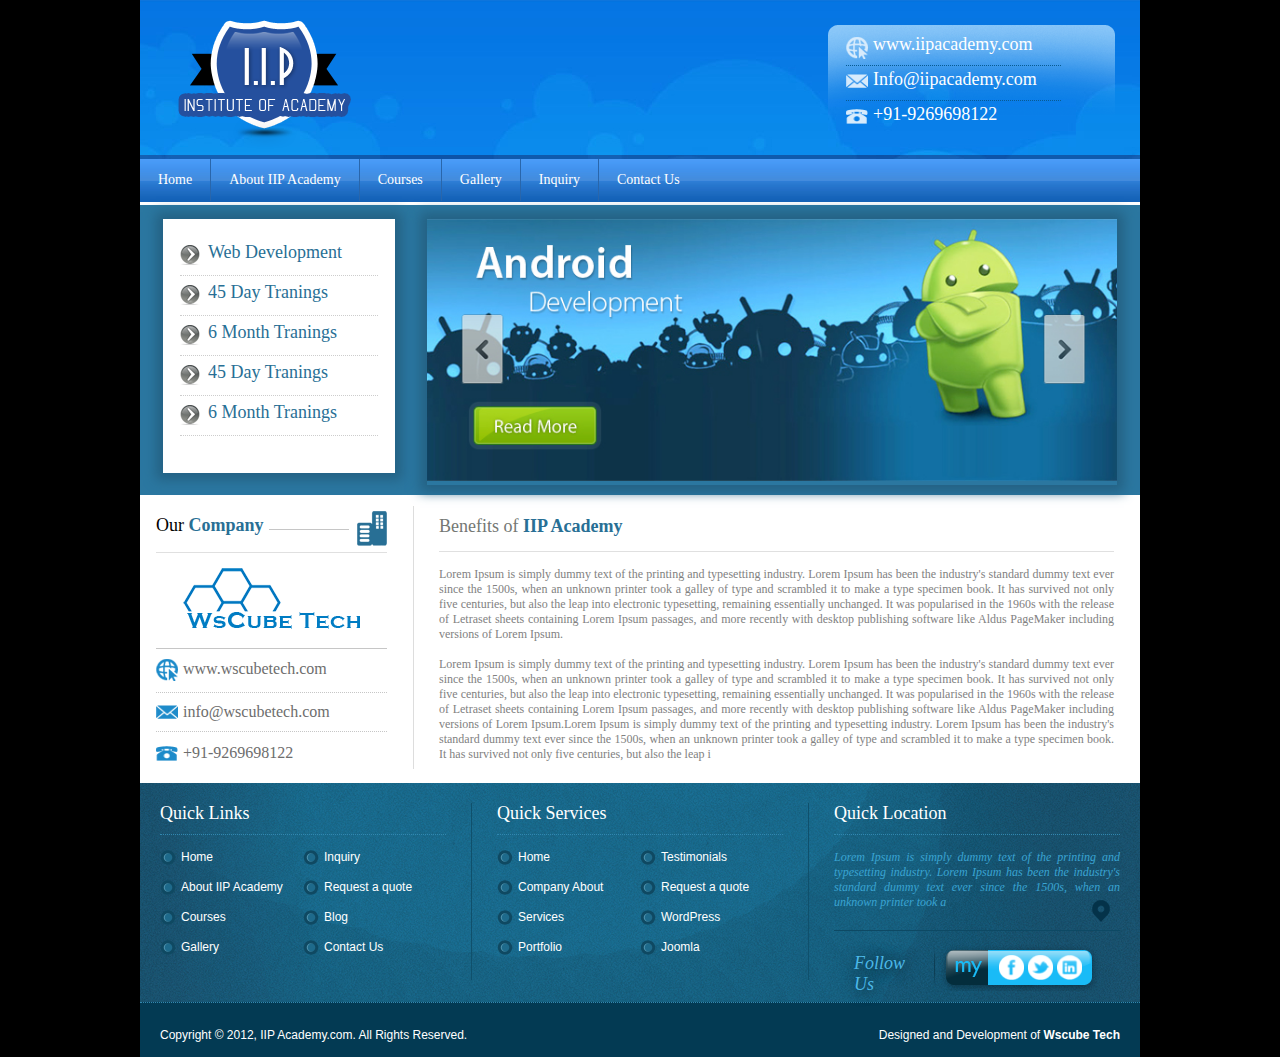
<file: index.html>
<!DOCTYPE html>
<html lang="en">
<head>
    <meta charset="UTF-8">
    <meta name="viewport" content="width=device-width, initial-scale=1.0">
    <title>Document</title>
    <link rel="stylesheet" href="css/style.css">
</head>
<body>
    <main>
        <header>
            <div class="logo">
                <img src="images/logo.png" alt="" width="173" height="129">
            </div>
            <div class="headercontact">
                <ul>
                    <li>
                    <img src="images/website.png" width="22" height="22" alt="Website" style="margin: 0px;" />
                    <a href="http://www.iipacademy.com" target="_blank">www.iipacademy.com</a>
                    </li>
                    <li>
                        <img src="images/mail.png" width="22" height="14" alt="Mail" />
                        <a href="http://www.iipacademy.com" target="_blank">Info@iipacademy.com</a>
                    </li>
                    <li style="border: none;">
                        <img src="images/tel.png" width="22" height="15" alt="Call" />
                        <a>+91-9269698122</a>
                    </li>
                </ul>
            </div>
        </header>
        <nav>
            <ul>
                <li><a href="index.html">Home</a></li>
                <li><a href="about.html">About IIP Academy</a></li>
                <li><a href="courses.html">Courses</a></li>
                <li><a href="gallery.html">Gallery </a></li>
                <li><a href="enquiry.html">Inquiry </a></li>
                <li><a href="contact.html" style="border-right: none;">Contact Us </a></li>
            </ul>
        </nav>
        <div class="maincontent">
            <div class="leftdiv">
                <div class="courses_time">
                    <img src="images/arrow.png" width="20" height="20" />
                    <a>Web Development</a>
                </div>
                <div class="courses_time">
                    <img src="images/arrow.png" width="20" height="20" />
                    <a>45 Day Tranings</a>
                </div>
                <div class="courses_time">
                    <img src="images/arrow.png" width="20" height="20" />
                    <a>6 Month Tranings</a>
                </div>
                <div class="courses_time">
                    <img src="images/arrow.png" width="20" height="20" />
                    <a>45 Day Tranings</a>
                </div>
                <div class="courses_time">
                    <img src="images/arrow.png" width="20" height="20" />
                    <a>6 Month Tranings</a>
                </div>
            </div>
            <div class="rightdiv">
                <img src="images/sliderimg.jpg" width="690" height="262" />
            </div>
        </div>
        <div class="content">
            <div class="left_content">
                <div class="company">
                    <a>Our <span>Company</span></a>
                    <span class="border1"></span>
                    <img src="images/company.png" width="30" height="35" />
                    <div style="clear:both;"></div>
                </div>
                <div class="company_logo">
                    <img src="images/company_logo.png" width="177" height="61"  />
                </div>
                 <ul>
                    <li>
                        <img src="images/web.png" width="22" height="22" alt="Website" />
                        <a href="http://www.wscubetech.com" target="_blank">www.wscubetech.com</a>
                    </li>
                    <li>
                        <img src="images/mail-blue.png" width="22" height="14" alt="Mail" style="margin-top: 12px;"/>
                        <a href="http://www.wscubetech.com" target="_blank" style="margin-top: 10px;">info@wscubetech.com</a>
                    </li>
                    <li style="border-bottom: none;">
                        <img src="images/tele.png" width="22" height="15" alt="Call" style="margin-top: 14px;"/>
                        <a style="margin-top: 12px;">+91-9269698122</a>
                    </li>
                 </ul>
            </div>
            <div class="right_content">
                <div class="desc">
                    <a>Benefits of <span>IIP Academy</span></a>
                    <div style="clear:both;"></div>
                </div>
                <div class="loren">
                    Lorem Ipsum is simply dummy text of the printing and typesetting industry. Lorem Ipsum has been the industry's standard dummy text ever since the 1500s, when an unknown printer took a galley of type and scrambled it to make a type specimen book. It has survived not only five centuries, but also the leap into electronic typesetting, remaining essentially unchanged. It was popularised in the 1960s with the release of Letraset sheets containing Lorem Ipsum passages, and more recently with desktop publishing software like Aldus PageMaker including versions of Lorem Ipsum.
                </div>
                <div class="loren">
                Lorem Ipsum is simply dummy text of the printing and typesetting industry. Lorem Ipsum has been the industry's standard dummy text ever since the 1500s, when an unknown printer took a galley of type and scrambled it to make a type specimen book. It has survived not only five centuries, but also the leap into electronic typesetting, remaining essentially unchanged. It was popularised in the 1960s with the release of Letraset sheets containing Lorem Ipsum passages, and more recently with desktop publishing software like Aldus PageMaker including versions of Lorem Ipsum.Lorem Ipsum is simply dummy text of the printing and typesetting industry. Lorem Ipsum has been the industry's standard dummy text ever since the 1500s, when an unknown printer took a galley of type and scrambled it to make a type specimen book. It has survived not only five centuries, but also the leap i
                </div>
            </div>
            <div style="clear:both;"></div>
        </div>
        <footer>
            <div class="ftr_bg">
                <div class="quick">
                    <div class="links">
                        Quick <span>Links</span>
                    </div>
                    <div  class="ftr_nav">
                        <ul>
                            <li>
                                <img src="images/dotted.png" width="16" height="15" /><a href="index.html">Home</a>
                            </li>
                            <li>
                                <img src="images/dotted.png" width="16" height="15" /><a href="enquiry.html">Inquiry </a>
                            </li>
                            <li>
                                <img src="images/dotted.png" width="16" height="15" /><a href="aboutus.html">About IIP Academy</a>
                            </li>
                            <li>
                                <img src="images/dotted.png" width="16" height="15" /><a href="#">Request a quote</a>
                            </li>
                            <li>
                                <img src="images/dotted.png" width="16" height="15" /><a href="courses.html">Courses</a>
                            </li>
                            <li>
                                <img src="images/dotted.png" width="16" height="15" /><a href="#">Blog</a>
                            </li>
                            <li>
                                <img src="images/dotted.png" width="16" height="15" /><a href="gallery.html">Gallery </a>
                            </li>
                            <li>
                                <img src="images/dotted.png" width="16" height="15" /><a href="contactus.html">Contact Us</a>
                            </li>
                        </ul>
                    </div>
                </div>
                <div class="services">
                    <div class="links">
                        Quick <span>Services</span>
                    </div>
                    <div  class="ftr_nav">
                        <ul>
                            <li>
                                <img src="images/dotted.png" width="16" height="15" /><a href="index.html">Home</a>
                            </li>
                            <li>
                                <img src="images/dotted.png" width="16" height="15" /><a href="#">Testimonials</a>
                            </li>
                            <li>
                                <img src="images/dotted.png" width="16" height="15" /><a href="#">Company About</a>
                            </li>
                            <li>
                                <img src="images/dotted.png" width="16" height="15" /><a href="#">Request a quote</a>
                            </li>
                            <li>
                                <img src="images/dotted.png" width="16" height="15" /><a href="#">Services</a>
                            </li>
                            <li>
                                <img src="images/dotted.png" width="16" height="15" /><a href="#">WordPress</a>
                            </li>
                            <li>
                                <img src="images/dotted.png" width="16" height="15" /><a href="#">Portfolio</a>
                            </li>
                            <li>
                                <img src="images/dotted.png" width="16" height="15" /><a href="#">Joomla</a>
                            </li>
                        </ul>
                    </div>
                </div>
                <div class="location">
                    <div class="links">
                        Quick <span>Location</span>
                    </div>
                    <div class="ftr_loren">
                        Lorem Ipsum is simply dummy text of the printing and typesetting industry. Lorem Ipsum has been the industry's standard dummy text ever since the 1500s, when an unknown printer took a <span><img src="images/location-nav.png" width="18" height="22" /></span> 
                    </div>
                    <div class="social_links">
                        <div class="follow">
                            Follow Us
                        </div>
                            <span><img src="images/shape.png" width="1" height="46" /></span>
                        <div class="social">
                            <a href="https://www.facebook.com/" target="_blank" title="Facebook"><img src="images/fb.png" width="25" height="25" /></a>
                            <a href="https://twitter.com/" target="_blank" title="Twitter"><img src="images/twit.png" width="25" height="25"/></a>
                            <a href="http://in.linkedin.com/" target="_blank" title="LinkedIn"><img src="images/in.png" width="25" height="25" /></a>
                        </div>    
                    </div>
                </div>
            </div>
            <div class="ftr_lst">
                Copyright &copy; 2012, IIP Academy.com. All Rights Reserved.

                <span>Designed and Development of 
                <a href="http://wscubetech.com/" target="_blank" title="WsCube Tech">Wscube Tech</a>
                </span>

            </div>
        </footer>
    </main>
</body>
</html>
</file>
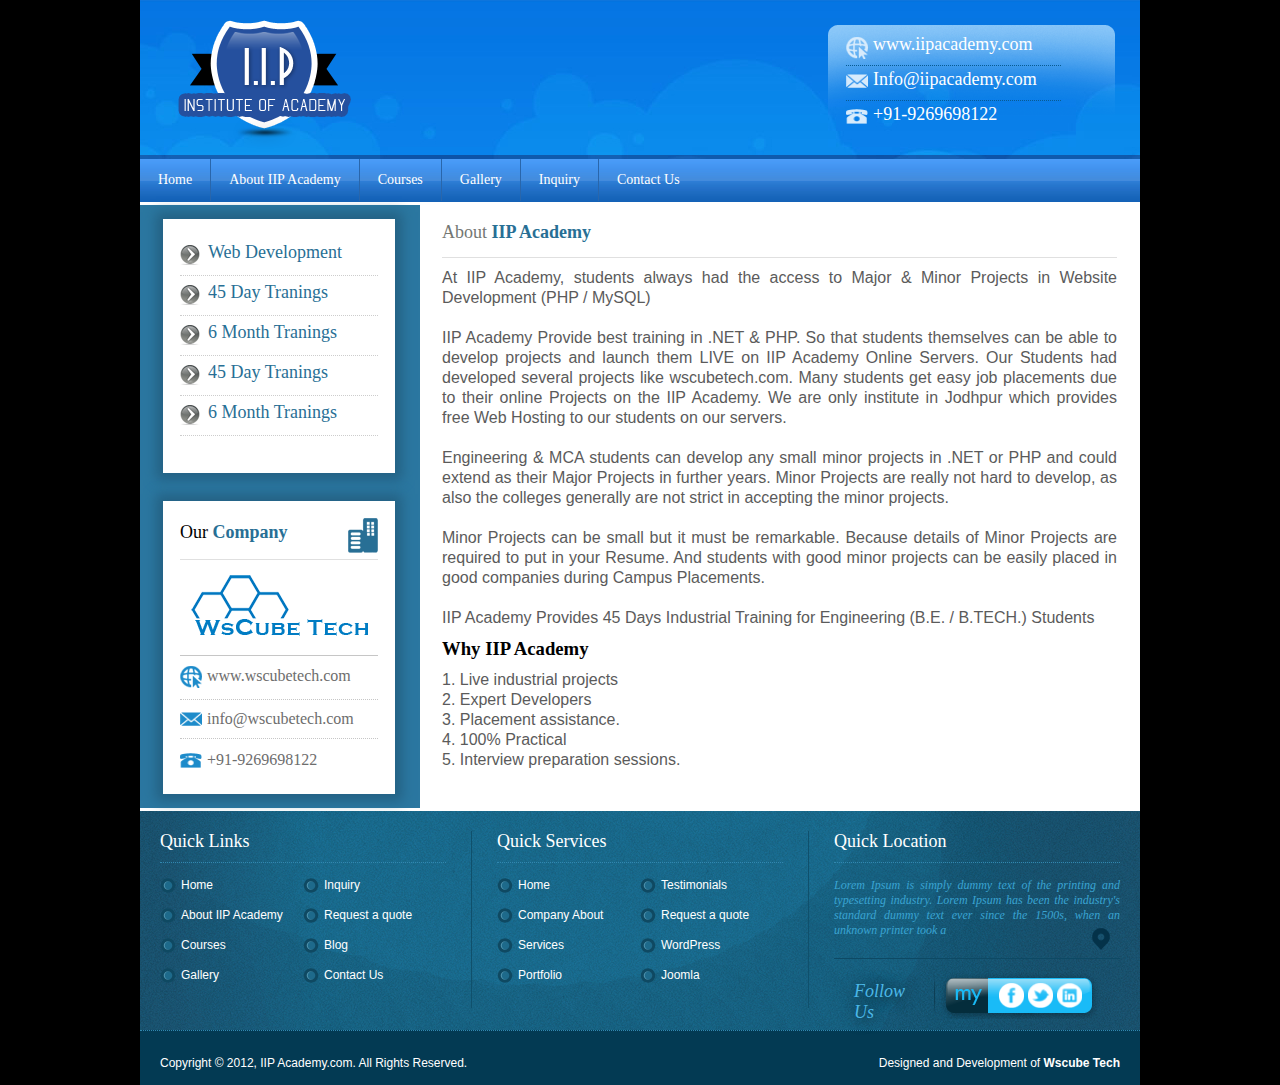
<file: about.html>
<!DOCTYPE html>
<html lang="en">
<head>
    <meta charset="UTF-8">
    <meta name="viewport" content="width=device-width, initial-scale=1.0">
    <title>Document</title>
    <link rel="stylesheet" href="css/style.css">
</head>
<body>
    <main>
        <header>
            <div class="logo">
                <img src="images/logo.png" alt="" width="173" height="129">
            </div>
            <div class="headercontact">
                <ul>
                    <li>
                    <img src="images/website.png" width="22" height="22" alt="Website" style="margin: 0px;" />
                    <a href="http://www.iipacademy.com" target="_blank">www.iipacademy.com</a>
                    </li>
                    <li>
                        <img src="images/mail.png" width="22" height="14" alt="Mail" />
                        <a href="http://www.iipacademy.com" target="_blank">Info@iipacademy.com</a>
                    </li>
                    <li style="border: none;">
                        <img src="images/tel.png" width="22" height="15" alt="Call" />
                        <a>+91-9269698122</a>
                    </li>
                </ul>
            </div>
        </header>
        <nav>
            <ul>
                <li><a href="index.html">Home</a></li>
                <li><a href="about.html">About IIP Academy</a></li>
                <li><a href="courses.html">Courses</a></li>
                <li><a href="gallery.html">Gallery </a></li>
                <li><a href="enquiry.html">Inquiry </a></li>
                <li><a href="contact.html" style="border-right: none;">Contact Us </a></li>
            </ul>
        </nav>
        <div class="maincontent1">
            <div class="leftdiv">
                <div class="courses_time">
                    <img src="images/arrow.png" width="20" height="20" />
                    <a>Web Development</a>
                </div>
                <div class="courses_time">
                    <img src="images/arrow.png" width="20" height="20" />
                    <a>45 Day Tranings</a>
                </div>
                <div class="courses_time">
                    <img src="images/arrow.png" width="20" height="20" />
                    <a>6 Month Tranings</a>
                </div>
                <div class="courses_time">
                    <img src="images/arrow.png" width="20" height="20" />
                    <a>45 Day Tranings</a>
                </div>
                <div class="courses_time">
                    <img src="images/arrow.png" width="20" height="20" />
                    <a>6 Month Tranings</a>
                </div>
            </div>
            <div class="left_content1">
                <div class="company">
                    <a>Our <span>Company</span></a>
                    <img src="images/company.png" width="30" height="35" />
                    <div style="clear:both;"></div>
                </div>
                <div class="company_logo">
                    <img src="images/company_logo.png" width="177" height="61"  />
                </div>
                 <ul>
                    <li>
                        <img src="images/web.png" width="22" height="22" alt="Website" />
                        <a href="http://www.wscubetech.com" target="_blank">www.wscubetech.com</a>
                    </li>
                    <li>
                        <img src="images/mail-blue.png" width="22" height="14" alt="Mail" style="margin-top: 12px;"/>
                        <a href="http://www.wscubetech.com" target="_blank" style="margin-top: 10px;">info@wscubetech.com</a>
                    </li>
                    <li style="border-bottom: none;">
                        <img src="images/tele.png" width="22" height="15" alt="Call" style="margin-top: 14px;"/>
                        <a style="margin-top: 12px;">+91-9269698122</a>
                    </li>
                 </ul>
            </div>
        </div>
        <div class="right_content1">
            <div class="desc">
                <a>About <span>IIP Academy</span></a>
                <div style="clear:both;"></div>
            </div>
            <div class="mainwebsitecontent">
                At IIP Academy, students always had the access to Major & Minor Projects in Website Development (PHP / MySQL)
            </div>
            <div class="mainwebsitecontent">
                IIP Academy Provide best training in .NET & PHP. So that students themselves can be able to develop projects and launch them LIVE on IIP Academy Online Servers. Our Students had developed several projects like wscubetech.com. Many students get easy job placements due to their online Projects on the IIP Academy. We are only institute in Jodhpur which provides free Web Hosting to our students on our servers.
            </div>
            <div class="mainwebsitecontent">
                Engineering & MCA students can develop any small minor projects in .NET or PHP and could extend as their Major Projects in further years. Minor Projects are really not hard to develop, as also the colleges generally are not strict in accepting the minor projects.
            </div>
            <div class="mainwebsitecontent">
                Minor Projects can be small but it must be remarkable. Because details of Minor Projects are required to put in your Resume. And students with good minor projects can be easily placed in good companies during Campus Placements.
            </div>
            <div class="mainwebsitecontent">
                IIP Academy Provides 45 Days Industrial Training for Engineering (B.E. / B.TECH.) Students
            </div>
            <h3 style="color: black;">Why IIP Academy</h3>
            <div class="mainwebsitecontent">
                1. Live industrial projects<br />
                2. Expert Developers<br />
                3. Placement assistance.<br />
                4. 100% Practical<br />
                5. Interview preparation sessions. 
            </div>
        </div>
        <div style="clear: both;"></div>
        <footer>
            <div class="ftr_bg">
                <div class="quick">
                    <div class="links">
                        Quick <span>Links</span>
                    </div>
                    <div  class="ftr_nav">
                        <ul>
                            <li>
                                <img src="images/dotted.png" width="16" height="15" /><a href="index.html">Home</a>
                            </li>
                            <li>
                                <img src="images/dotted.png" width="16" height="15" /><a href="enquiry.html">Inquiry </a>
                            </li>
                            <li>
                                <img src="images/dotted.png" width="16" height="15" /><a href="aboutus.html">About IIP Academy</a>
                            </li>
                            <li>
                                <img src="images/dotted.png" width="16" height="15" /><a href="#">Request a quote</a>
                            </li>
                            <li>
                                <img src="images/dotted.png" width="16" height="15" /><a href="courses.html">Courses</a>
                            </li>
                            <li>
                                <img src="images/dotted.png" width="16" height="15" /><a href="#">Blog</a>
                            </li>
                            <li>
                                <img src="images/dotted.png" width="16" height="15" /><a href="gallery.html">Gallery </a>
                            </li>
                            <li>
                                <img src="images/dotted.png" width="16" height="15" /><a href="contactus.html">Contact Us</a>
                            </li>
                        </ul>
                    </div>
                </div>
                <div class="services">
                    <div class="links">
                        Quick <span>Services</span>
                    </div>
                    <div  class="ftr_nav">
                        <ul>
                            <li>
                                <img src="images/dotted.png" width="16" height="15" /><a href="index.html">Home</a>
                            </li>
                            <li>
                                <img src="images/dotted.png" width="16" height="15" /><a href="#">Testimonials</a>
                            </li>
                            <li>
                                <img src="images/dotted.png" width="16" height="15" /><a href="#">Company About</a>
                            </li>
                            <li>
                                <img src="images/dotted.png" width="16" height="15" /><a href="#">Request a quote</a>
                            </li>
                            <li>
                                <img src="images/dotted.png" width="16" height="15" /><a href="#">Services</a>
                            </li>
                            <li>
                                <img src="images/dotted.png" width="16" height="15" /><a href="#">WordPress</a>
                            </li>
                            <li>
                                <img src="images/dotted.png" width="16" height="15" /><a href="#">Portfolio</a>
                            </li>
                            <li>
                                <img src="images/dotted.png" width="16" height="15" /><a href="#">Joomla</a>
                            </li>
                        </ul>
                    </div>
                </div>
                <div class="location">
                    <div class="links">
                        Quick <span>Location</span>
                    </div>
                    <div class="ftr_loren">
                        Lorem Ipsum is simply dummy text of the printing and typesetting industry. Lorem Ipsum has been the industry's standard dummy text ever since the 1500s, when an unknown printer took a <span><img src="images/location-nav.png" width="18" height="22" /></span> 
                    </div>
                    <div class="social_links">
                        <div class="follow">
                            Follow Us
                        </div>
                            <span><img src="images/shape.png" width="1" height="46" /></span>
                        <div class="social">
                            <a href="https://www.facebook.com/" target="_blank" title="Facebook"><img src="images/fb.png" width="25" height="25" /></a>
                            <a href="https://twitter.com/" target="_blank" title="Twitter"><img src="images/twit.png" width="25" height="25"/></a>
                            <a href="http://in.linkedin.com/" target="_blank" title="LinkedIn"><img src="images/in.png" width="25" height="25" /></a>
                        </div>    
                    </div>
                </div>
            </div>
            <div class="ftr_lst">
                Copyright &copy; 2012, IIP Academy.com. All Rights Reserved.

                <span>Designed and Development of 
                <a href="http://wscubetech.com/" target="_blank" title="WsCube Tech">Wscube Tech</a>
                </span>

            </div>
        </footer>
    </main>
</body>
</html>
</file>
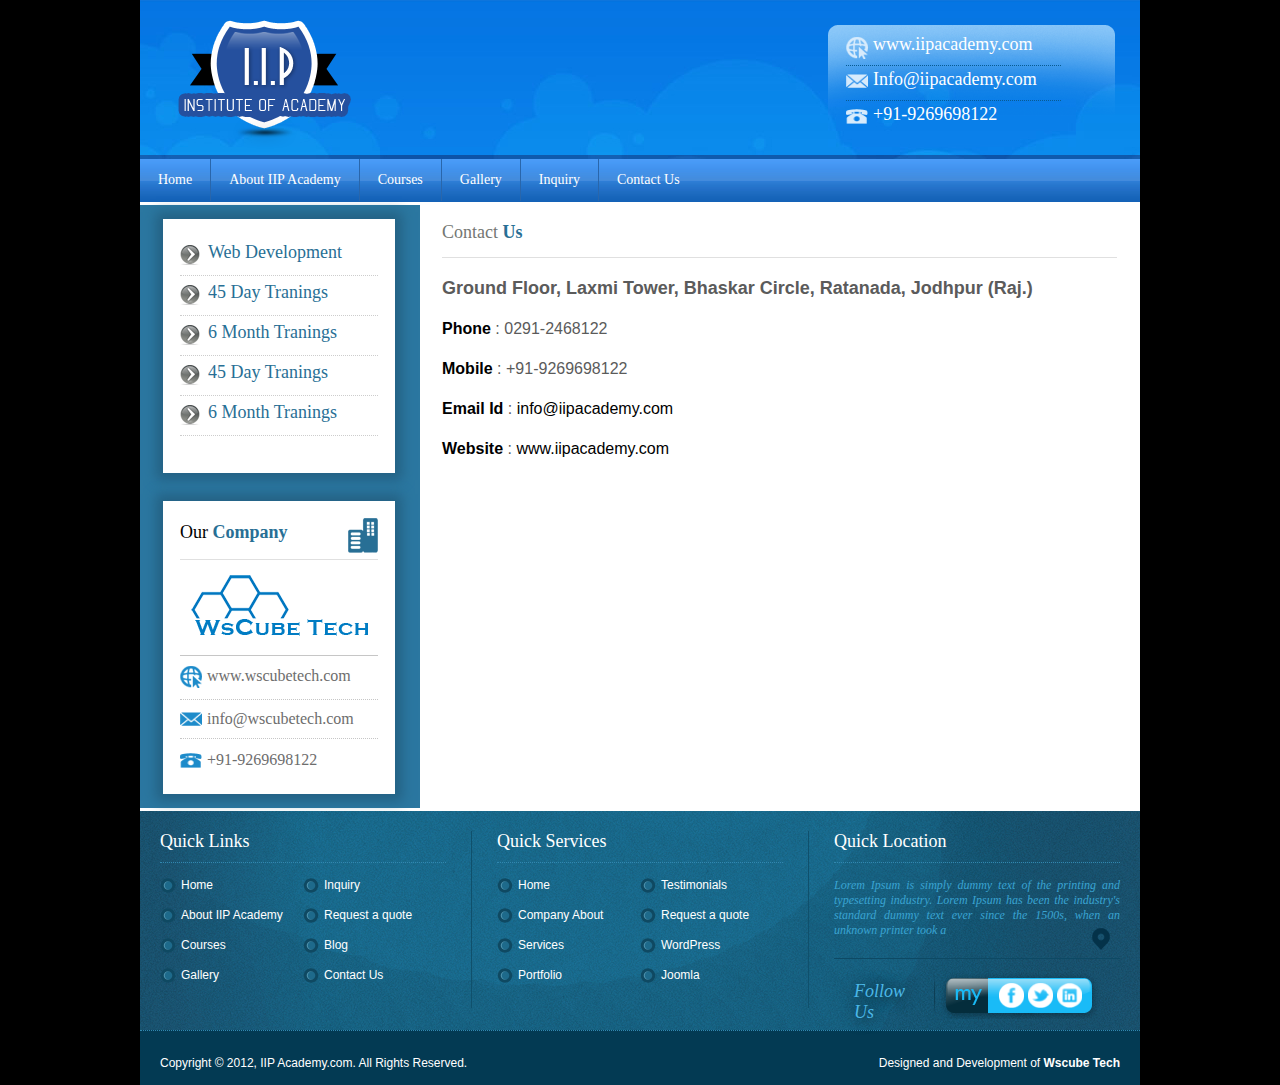
<file: contact.html>
<!DOCTYPE html>
<html lang="en">
<head>
    <meta charset="UTF-8">
    <meta name="viewport" content="width=device-width, initial-scale=1.0">
    <title>Document</title>
    <link rel="stylesheet" href="css/style.css">
</head>
<body>
    <main>
        <header>
            <div class="logo">
                <img src="images/logo.png" alt="" width="173" height="129">
            </div>
            <div class="headercontact">
                <ul>
                    <li>
                    <img src="images/website.png" width="22" height="22" alt="Website" style="margin: 0px;" />
                    <a href="http://www.iipacademy.com" target="_blank">www.iipacademy.com</a>
                    </li>
                    <li>
                        <img src="images/mail.png" width="22" height="14" alt="Mail" />
                        <a href="http://www.iipacademy.com" target="_blank">Info@iipacademy.com</a>
                    </li>
                    <li style="border: none;">
                        <img src="images/tel.png" width="22" height="15" alt="Call" />
                        <a>+91-9269698122</a>
                    </li>
                </ul>
            </div>
        </header>
        <nav>
            <ul>
                <li><a href="index.html">Home</a></li>
                <li><a href="about.html">About IIP Academy</a></li>
                <li><a href="courses.html">Courses</a></li>
                <li><a href="gallery.html">Gallery </a></li>
                <li><a href="enquiry.html">Inquiry </a></li>
                <li><a href="contact.html" style="border-right: none;">Contact Us </a></li>
            </ul>
        </nav>
        <div class="maincontent1">
            <div class="leftdiv">
                <div class="courses_time">
                    <img src="images/arrow.png" width="20" height="20" />
                    <a>Web Development</a>
                </div>
                <div class="courses_time">
                    <img src="images/arrow.png" width="20" height="20" />
                    <a>45 Day Tranings</a>
                </div>
                <div class="courses_time">
                    <img src="images/arrow.png" width="20" height="20" />
                    <a>6 Month Tranings</a>
                </div>
                <div class="courses_time">
                    <img src="images/arrow.png" width="20" height="20" />
                    <a>45 Day Tranings</a>
                </div>
                <div class="courses_time">
                    <img src="images/arrow.png" width="20" height="20" />
                    <a>6 Month Tranings</a>
                </div>
            </div>
            <div class="left_content1">
                <div class="company">
                    <a>Our <span>Company</span></a>
                    <img src="images/company.png" width="30" height="35" />
                    <div style="clear:both;"></div>
                </div>
                <div class="company_logo">
                    <img src="images/company_logo.png" width="177" height="61"  />
                </div>
                 <ul>
                    <li>
                        <img src="images/web.png" width="22" height="22" alt="Website" />
                        <a href="http://www.wscubetech.com" target="_blank">www.wscubetech.com</a>
                    </li>
                    <li>
                        <img src="images/mail-blue.png" width="22" height="14" alt="Mail" style="margin-top: 12px;"/>
                        <a href="http://www.wscubetech.com" target="_blank" style="margin-top: 10px;">info@wscubetech.com</a>
                    </li>
                    <li style="border-bottom: none;">
                        <img src="images/tele.png" width="22" height="15" alt="Call" style="margin-top: 14px;"/>
                        <a style="margin-top: 12px;">+91-9269698122</a>
                    </li>
                 </ul>
            </div>
        </div>
        <div class="right_content1">
            <div class="desc">
                <a>Contact <span>Us</span></a>
                <div style="clear:both;"></div>
            </div>
            <div class="mainwebsitecontent">
                <div class="mainwebsitecontent">
                    <strong style="font-size:18px">Ground Floor, Laxmi Tower, Bhaskar Circle, Ratanada, Jodhpur (Raj.)</strong><br /><br />
                    <b style="color:#000">Phone</b> : 0291-2468122<br /><br />
                    <b style="color:#000">Mobile</b> : +91-9269698122<br /><br />
                    <b style="color:#000">Email Id</b> : <a href="http://www.iipacademy.com" target="_blank">info@iipacademy.com</a><br /><br />
                    <b style="color:#000">Website</b> : <a href="http://www.iipacademy.com" target="_blank">www.iipacademy.com</a><br /><br />
                </div>
            </div>
        </div>
        <div style="clear: both;"></div>
        <footer>
            <div class="ftr_bg">
                <div class="quick">
                    <div class="links">
                        Quick <span>Links</span>
                    </div>
                    <div  class="ftr_nav">
                        <ul>
                            <li>
                                <img src="images/dotted.png" width="16" height="15" /><a href="index.html">Home</a>
                            </li>
                            <li>
                                <img src="images/dotted.png" width="16" height="15" /><a href="enquiry.html">Inquiry </a>
                            </li>
                            <li>
                                <img src="images/dotted.png" width="16" height="15" /><a href="aboutus.html">About IIP Academy</a>
                            </li>
                            <li>
                                <img src="images/dotted.png" width="16" height="15" /><a href="#">Request a quote</a>
                            </li>
                            <li>
                                <img src="images/dotted.png" width="16" height="15" /><a href="courses.html">Courses</a>
                            </li>
                            <li>
                                <img src="images/dotted.png" width="16" height="15" /><a href="#">Blog</a>
                            </li>
                            <li>
                                <img src="images/dotted.png" width="16" height="15" /><a href="gallery.html">Gallery </a>
                            </li>
                            <li>
                                <img src="images/dotted.png" width="16" height="15" /><a href="contactus.html">Contact Us</a>
                            </li>
                        </ul>
                    </div>
                </div>
                <div class="services">
                    <div class="links">
                        Quick <span>Services</span>
                    </div>
                    <div  class="ftr_nav">
                        <ul>
                            <li>
                                <img src="images/dotted.png" width="16" height="15" /><a href="index.html">Home</a>
                            </li>
                            <li>
                                <img src="images/dotted.png" width="16" height="15" /><a href="#">Testimonials</a>
                            </li>
                            <li>
                                <img src="images/dotted.png" width="16" height="15" /><a href="#">Company About</a>
                            </li>
                            <li>
                                <img src="images/dotted.png" width="16" height="15" /><a href="#">Request a quote</a>
                            </li>
                            <li>
                                <img src="images/dotted.png" width="16" height="15" /><a href="#">Services</a>
                            </li>
                            <li>
                                <img src="images/dotted.png" width="16" height="15" /><a href="#">WordPress</a>
                            </li>
                            <li>
                                <img src="images/dotted.png" width="16" height="15" /><a href="#">Portfolio</a>
                            </li>
                            <li>
                                <img src="images/dotted.png" width="16" height="15" /><a href="#">Joomla</a>
                            </li>
                        </ul>
                    </div>
                </div>
                <div class="location">
                    <div class="links">
                        Quick <span>Location</span>
                    </div>
                    <div class="ftr_loren">
                        Lorem Ipsum is simply dummy text of the printing and typesetting industry. Lorem Ipsum has been the industry's standard dummy text ever since the 1500s, when an unknown printer took a <span><img src="images/location-nav.png" width="18" height="22" /></span> 
                    </div>
                    <div class="social_links">
                        <div class="follow">
                            Follow Us
                        </div>
                            <span><img src="images/shape.png" width="1" height="46" /></span>
                        <div class="social">
                            <a href="https://www.facebook.com/" target="_blank" title="Facebook"><img src="images/fb.png" width="25" height="25" /></a>
                            <a href="https://twitter.com/" target="_blank" title="Twitter"><img src="images/twit.png" width="25" height="25"/></a>
                            <a href="http://in.linkedin.com/" target="_blank" title="LinkedIn"><img src="images/in.png" width="25" height="25" /></a>
                        </div>    
                    </div>
                </div>
            </div>
            <div class="ftr_lst">
                Copyright &copy; 2012, IIP Academy.com. All Rights Reserved.

                <span>Designed and Development of 
                <a href="http://wscubetech.com/" target="_blank" title="WsCube Tech">Wscube Tech</a>
                </span>

            </div>
        </footer>
    </main>
</body>
</html>
</file>
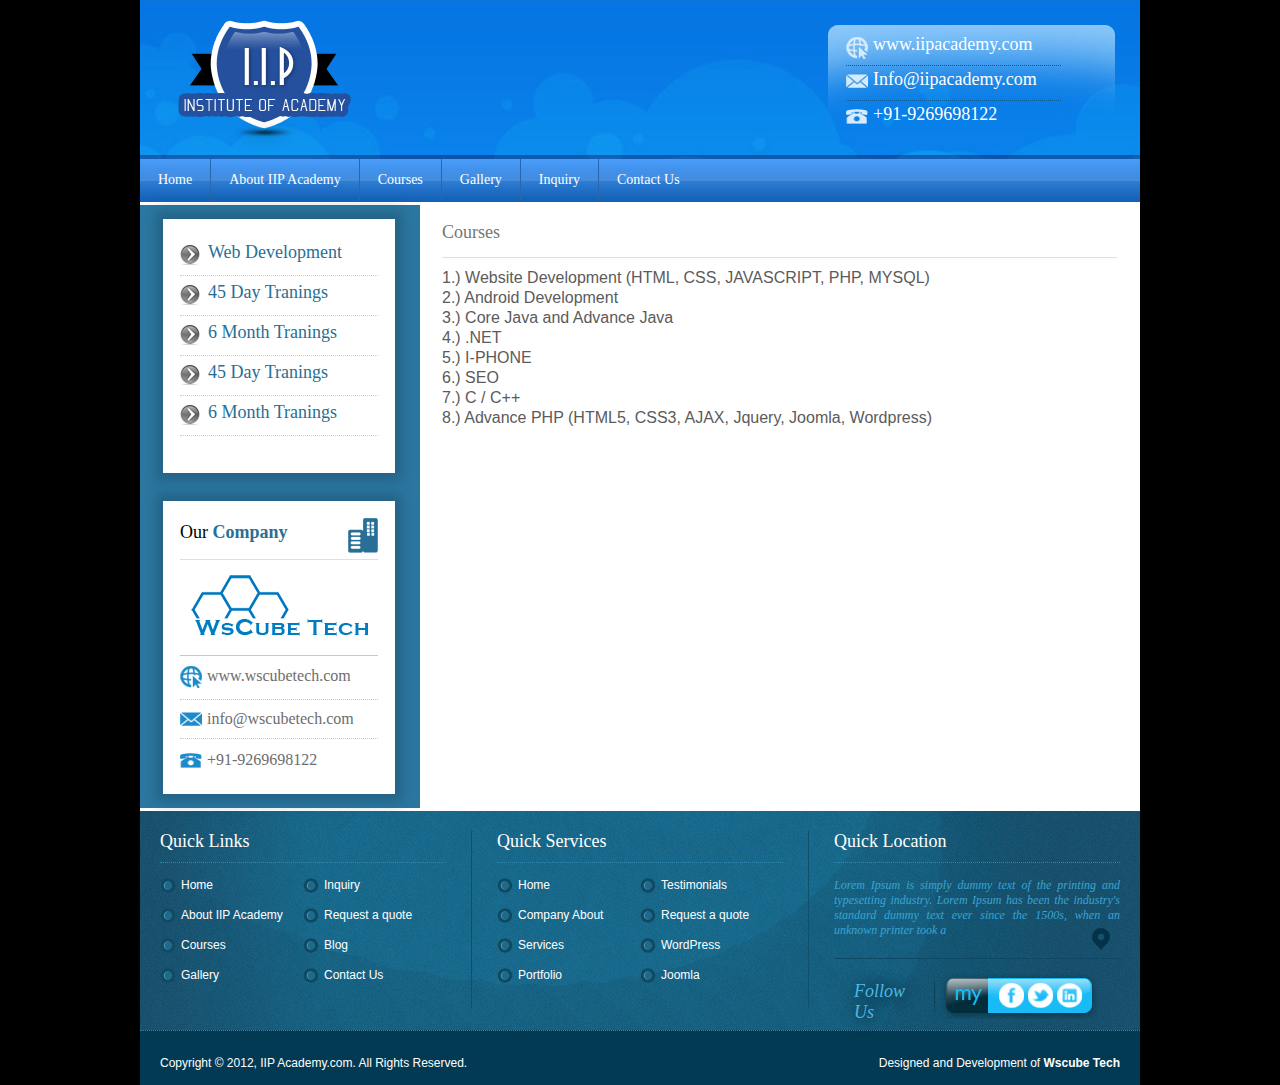
<file: courses.html>
<!DOCTYPE html>
<html lang="en">
<head>
    <meta charset="UTF-8">
    <meta name="viewport" content="width=device-width, initial-scale=1.0">
    <title>Document</title>
    <link rel="stylesheet" href="css/style.css">
</head>
<body>
    <main>
        <header>
            <div class="logo">
                <img src="images/logo.png" alt="" width="173" height="129">
            </div>
            <div class="headercontact">
                <ul>
                    <li>
                    <img src="images/website.png" width="22" height="22" alt="Website" style="margin: 0px;" />
                    <a href="http://www.iipacademy.com" target="_blank">www.iipacademy.com</a>
                    </li>
                    <li>
                        <img src="images/mail.png" width="22" height="14" alt="Mail" />
                        <a href="http://www.iipacademy.com" target="_blank">Info@iipacademy.com</a>
                    </li>
                    <li style="border: none;">
                        <img src="images/tel.png" width="22" height="15" alt="Call" />
                        <a>+91-9269698122</a>
                    </li>
                </ul>
            </div>
        </header>
        <nav>
            <ul>
                <li><a href="index.html">Home</a></li>
                <li><a href="about.html">About IIP Academy</a></li>
                <li><a href="courses.html">Courses</a></li>
                <li><a href="gallery.html">Gallery </a></li>
                <li><a href="enquiry.html">Inquiry </a></li>
                <li><a href="contact.html" style="border-right: none;">Contact Us </a></li>
            </ul>
        </nav>
        <div class="maincontent1">
            <div class="leftdiv">
                <div class="courses_time">
                    <img src="images/arrow.png" width="20" height="20" />
                    <a>Web Development</a>
                </div>
                <div class="courses_time">
                    <img src="images/arrow.png" width="20" height="20" />
                    <a>45 Day Tranings</a>
                </div>
                <div class="courses_time">
                    <img src="images/arrow.png" width="20" height="20" />
                    <a>6 Month Tranings</a>
                </div>
                <div class="courses_time">
                    <img src="images/arrow.png" width="20" height="20" />
                    <a>45 Day Tranings</a>
                </div>
                <div class="courses_time">
                    <img src="images/arrow.png" width="20" height="20" />
                    <a>6 Month Tranings</a>
                </div>
            </div>
            <div class="left_content1">
                <div class="company">
                    <a>Our <span>Company</span></a>
                    <img src="images/company.png" width="30" height="35" />
                    <div style="clear:both;"></div>
                </div>
                <div class="company_logo">
                    <img src="images/company_logo.png" width="177" height="61"  />
                </div>
                 <ul>
                    <li>
                        <img src="images/web.png" width="22" height="22" alt="Website" />
                        <a href="http://www.wscubetech.com" target="_blank">www.wscubetech.com</a>
                    </li>
                    <li>
                        <img src="images/mail-blue.png" width="22" height="14" alt="Mail" style="margin-top: 12px;"/>
                        <a href="http://www.wscubetech.com" target="_blank" style="margin-top: 10px;">info@wscubetech.com</a>
                    </li>
                    <li style="border-bottom: none;">
                        <img src="images/tele.png" width="22" height="15" alt="Call" style="margin-top: 14px;"/>
                        <a style="margin-top: 12px;">+91-9269698122</a>
                    </li>
                 </ul>
            </div>
        </div>
        <div class="right_content1">
            <div class="desc">
                <a>Courses</a>
            </div>
            <div class="mainwebsitecontent">
                1.) Website Development (HTML, CSS, JAVASCRIPT, PHP, MYSQL)<br />
                2.) Android Development<br />
                3.) Core Java and Advance Java<br />
                4.) .NET<br />
                5.) I-PHONE<br />
                6.) SEO<br />
                7.) C / C++ <br />
                8.) Advance PHP (HTML5, CSS3, AJAX, Jquery, Joomla, Wordpress)
            </div>
        </div>
        <div style="clear: both;"></div>
        <footer>
            <div class="ftr_bg">
                <div class="quick">
                    <div class="links">
                        Quick <span>Links</span>
                    </div>
                    <div  class="ftr_nav">
                        <ul>
                            <li>
                                <img src="images/dotted.png" width="16" height="15" /><a href="index.html">Home</a>
                            </li>
                            <li>
                                <img src="images/dotted.png" width="16" height="15" /><a href="enquiry.html">Inquiry </a>
                            </li>
                            <li>
                                <img src="images/dotted.png" width="16" height="15" /><a href="aboutus.html">About IIP Academy</a>
                            </li>
                            <li>
                                <img src="images/dotted.png" width="16" height="15" /><a href="#">Request a quote</a>
                            </li>
                            <li>
                                <img src="images/dotted.png" width="16" height="15" /><a href="courses.html">Courses</a>
                            </li>
                            <li>
                                <img src="images/dotted.png" width="16" height="15" /><a href="#">Blog</a>
                            </li>
                            <li>
                                <img src="images/dotted.png" width="16" height="15" /><a href="gallery.html">Gallery </a>
                            </li>
                            <li>
                                <img src="images/dotted.png" width="16" height="15" /><a href="contactus.html">Contact Us</a>
                            </li>
                        </ul>
                    </div>
                </div>
                <div class="services">
                    <div class="links">
                        Quick <span>Services</span>
                    </div>
                    <div  class="ftr_nav">
                        <ul>
                            <li>
                                <img src="images/dotted.png" width="16" height="15" /><a href="index.html">Home</a>
                            </li>
                            <li>
                                <img src="images/dotted.png" width="16" height="15" /><a href="#">Testimonials</a>
                            </li>
                            <li>
                                <img src="images/dotted.png" width="16" height="15" /><a href="#">Company About</a>
                            </li>
                            <li>
                                <img src="images/dotted.png" width="16" height="15" /><a href="#">Request a quote</a>
                            </li>
                            <li>
                                <img src="images/dotted.png" width="16" height="15" /><a href="#">Services</a>
                            </li>
                            <li>
                                <img src="images/dotted.png" width="16" height="15" /><a href="#">WordPress</a>
                            </li>
                            <li>
                                <img src="images/dotted.png" width="16" height="15" /><a href="#">Portfolio</a>
                            </li>
                            <li>
                                <img src="images/dotted.png" width="16" height="15" /><a href="#">Joomla</a>
                            </li>
                        </ul>
                    </div>
                </div>
                <div class="location">
                    <div class="links">
                        Quick <span>Location</span>
                    </div>
                    <div class="ftr_loren">
                        Lorem Ipsum is simply dummy text of the printing and typesetting industry. Lorem Ipsum has been the industry's standard dummy text ever since the 1500s, when an unknown printer took a <span><img src="images/location-nav.png" width="18" height="22" /></span> 
                    </div>
                    <div class="social_links">
                        <div class="follow">
                            Follow Us
                        </div>
                            <span><img src="images/shape.png" width="1" height="46" /></span>
                        <div class="social">
                            <a href="https://www.facebook.com/" target="_blank" title="Facebook"><img src="images/fb.png" width="25" height="25" /></a>
                            <a href="https://twitter.com/" target="_blank" title="Twitter"><img src="images/twit.png" width="25" height="25"/></a>
                            <a href="http://in.linkedin.com/" target="_blank" title="LinkedIn"><img src="images/in.png" width="25" height="25" /></a>
                        </div>    
                    </div>
                </div>
            </div>
            <div class="ftr_lst">
                Copyright &copy; 2012, IIP Academy.com. All Rights Reserved.

                <span>Designed and Development of 
                <a href="http://wscubetech.com/" target="_blank" title="WsCube Tech">Wscube Tech</a>
                </span>

            </div>
        </footer>
    </main>
</body>
</html>
</file>
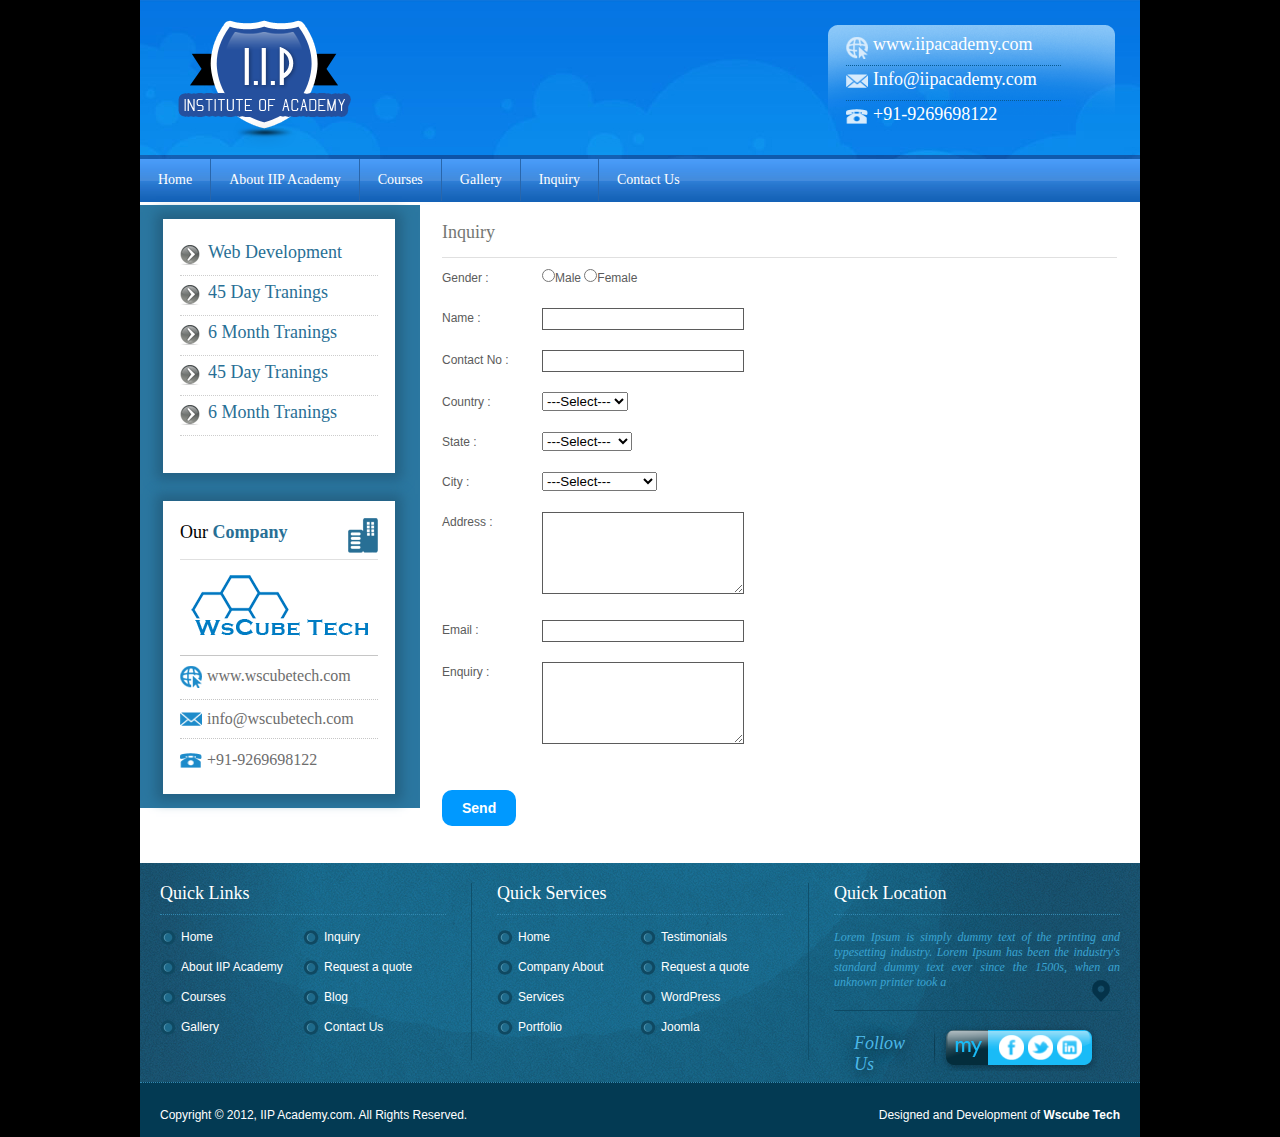
<file: enquiry.html>
<!DOCTYPE html>
<html lang="en">
<head>
    <meta charset="UTF-8">
    <meta name="viewport" content="width=device-width, initial-scale=1.0">
    <title>Document</title>
    <link rel="stylesheet" href="css/style.css">
</head>
<body>
    <main>
        <header>
            <div class="logo">
                <img src="images/logo.png" alt="" width="173" height="129">
            </div>
            <div class="headercontact">
                <ul>
                    <li>
                    <img src="images/website.png" width="22" height="22" alt="Website" style="margin: 0px;" />
                    <a href="http://www.iipacademy.com" target="_blank">www.iipacademy.com</a>
                    </li>
                    <li>
                        <img src="images/mail.png" width="22" height="14" alt="Mail" />
                        <a href="http://www.iipacademy.com" target="_blank">Info@iipacademy.com</a>
                    </li>
                    <li style="border: none;">
                        <img src="images/tel.png" width="22" height="15" alt="Call" />
                        <a>+91-9269698122</a>
                    </li>
                </ul>
            </div>
        </header>
        <nav>
            <ul>
                <li><a href="index.html">Home</a></li>
                <li><a href="about.html">About IIP Academy</a></li>
                <li><a href="courses.html">Courses</a></li>
                <li><a href="gallery.html">Gallery </a></li>
                <li><a href="enquiry.html">Inquiry </a></li>
                <li><a href="contact.html" style="border-right: none;">Contact Us </a></li>
            </ul>
        </nav>
        <div class="maincontent1">
            <div class="leftdiv">
                <div class="courses_time">
                    <img src="images/arrow.png" width="20" height="20" />
                    <a>Web Development</a>
                </div>
                <div class="courses_time">
                    <img src="images/arrow.png" width="20" height="20" />
                    <a>45 Day Tranings</a>
                </div>
                <div class="courses_time">
                    <img src="images/arrow.png" width="20" height="20" />
                    <a>6 Month Tranings</a>
                </div>
                <div class="courses_time">
                    <img src="images/arrow.png" width="20" height="20" />
                    <a>45 Day Tranings</a>
                </div>
                <div class="courses_time">
                    <img src="images/arrow.png" width="20" height="20" />
                    <a>6 Month Tranings</a>
                </div>
            </div>
            <div class="left_content1">
                <div class="company">
                    <a>Our <span>Company</span></a>
                    <img src="images/company.png" width="30" height="35" />
                    <div style="clear:both;"></div>
                </div>
                <div class="company_logo">
                    <img src="images/company_logo.png" width="177" height="61"  />
                </div>
                 <ul>
                    <li>
                        <img src="images/web.png" width="22" height="22" alt="Website" />
                        <a href="http://www.wscubetech.com" target="_blank">www.wscubetech.com</a>
                    </li>
                    <li>
                        <img src="images/mail-blue.png" width="22" height="14" alt="Mail" style="margin-top: 12px;"/>
                        <a href="http://www.wscubetech.com" target="_blank" style="margin-top: 10px;">info@wscubetech.com</a>
                    </li>
                    <li style="border-bottom: none;">
                        <img src="images/tele.png" width="22" height="15" alt="Call" style="margin-top: 14px;"/>
                        <a style="margin-top: 12px;">+91-9269698122</a>
                    </li>
                 </ul>
            </div>
        </div>
        <div class="right_content1">
            <div class="desc">
                <a>Inquiry</a>
            </div>
            <div class="mainwebsitecontent">
                <form>
                    <div class="formrow">
                        <div class="formlable">Gender : </div>
                        <div class="inputform">
                            <input type="radio" name="sex" id="male" class="" />Male
                            <input type="radio" name="sex" id="female" class="" />Female
                        </div>
                    </div>
                    <div class="formrow">
                        <div class="formlable">Name : </div>
                        <div class="inputform"><input type="text" name="name" id="name" class="inputbox" /></div>
                    </div>
                    <div class="formrow">
                        <div class="formlable">Contact No : </div>
                        <div class="inputform"><input type="text" name="contact" id="contact" class="inputbox" /></div>
                    </div>
                    <div class="formrow">
                        <div class="formlable">Country : </div>
                        <div class="inputform">
                            <select name="country" id="country">
                                <option value="">---Select---</option>
                                <option value="1">India</option>
                                <option value="2">USA</option>
                                <option value="3">Australia</option>
                            </select>
                        </div>
                    </div>
                    <div class="formrow">
                        <div class="formlable">State : </div>
                        <div class="inputform">
                            <select name="state" id="state">
                                <option value="">---Select---</option>
                                <option value="1">Rajasthan</option>
                                <option value="2">Maharastra</option>
                                <option value="3">Punjab</option>
                                <option value="4">Kerela</option>
                                <option value="5">New York</option>
                                <option value="6">Malbourne</option>
                                <option value="7">Syndey</option>
                            </select>
                        </div>
                    </div>
                    <div class="formrow">
                        <div class="formlable">City : </div>
                        <div class="inputform">
                            <select name="city" id="city">
                                <option value="">---Select---</option>
                                <option value="1">Jodhpur</option>
                                <option value="2">Jaipur</option>
                                <option value="3">Mumbai</option>
                                <option value="4">Washington DC</option>
                                <option value="5">New York</option>
                            </select>
                        </div>
                    </div>
                    <div class="formrow">
                        <div class="formlable">Address : </div>
                        <div class="inputform">
                            <textarea name="address" id="address" class="textarea"></textarea>
                        </div>
                    </div>
                    <div class="formrow">
                        <div class="formlable">Email : </div>
                        <div class="inputform"><input type="text" name="email" id="email" class="inputbox" /></div>
                    </div>
                    <div class="formrow">
                        <div class="formlable">Enquiry : </div>
                        <div class="inputform"><textarea name="enquiry" id="enquiry" class="textarea"></textarea></div>
                    </div>
                    <div class="formrow">
                        <div class="formlable"><input type="submit" value="Send" class="button" /></div>
                    </div>
                </form>
            </div>
        </div>
        <div style="clear: both;"></div>
        <footer>
            <div class="ftr_bg">
                <div class="quick">
                    <div class="links">
                        Quick <span>Links</span>
                    </div>
                    <div  class="ftr_nav">
                        <ul>
                            <li>
                                <img src="images/dotted.png" width="16" height="15" /><a href="index.html">Home</a>
                            </li>
                            <li>
                                <img src="images/dotted.png" width="16" height="15" /><a href="enquiry.html">Inquiry </a>
                            </li>
                            <li>
                                <img src="images/dotted.png" width="16" height="15" /><a href="aboutus.html">About IIP Academy</a>
                            </li>
                            <li>
                                <img src="images/dotted.png" width="16" height="15" /><a href="#">Request a quote</a>
                            </li>
                            <li>
                                <img src="images/dotted.png" width="16" height="15" /><a href="courses.html">Courses</a>
                            </li>
                            <li>
                                <img src="images/dotted.png" width="16" height="15" /><a href="#">Blog</a>
                            </li>
                            <li>
                                <img src="images/dotted.png" width="16" height="15" /><a href="gallery.html">Gallery </a>
                            </li>
                            <li>
                                <img src="images/dotted.png" width="16" height="15" /><a href="contactus.html">Contact Us</a>
                            </li>
                        </ul>
                    </div>
                </div>
                <div class="services">
                    <div class="links">
                        Quick <span>Services</span>
                    </div>
                    <div  class="ftr_nav">
                        <ul>
                            <li>
                                <img src="images/dotted.png" width="16" height="15" /><a href="index.html">Home</a>
                            </li>
                            <li>
                                <img src="images/dotted.png" width="16" height="15" /><a href="#">Testimonials</a>
                            </li>
                            <li>
                                <img src="images/dotted.png" width="16" height="15" /><a href="#">Company About</a>
                            </li>
                            <li>
                                <img src="images/dotted.png" width="16" height="15" /><a href="#">Request a quote</a>
                            </li>
                            <li>
                                <img src="images/dotted.png" width="16" height="15" /><a href="#">Services</a>
                            </li>
                            <li>
                                <img src="images/dotted.png" width="16" height="15" /><a href="#">WordPress</a>
                            </li>
                            <li>
                                <img src="images/dotted.png" width="16" height="15" /><a href="#">Portfolio</a>
                            </li>
                            <li>
                                <img src="images/dotted.png" width="16" height="15" /><a href="#">Joomla</a>
                            </li>
                        </ul>
                    </div>
                </div>
                <div class="location">
                    <div class="links">
                        Quick <span>Location</span>
                    </div>
                    <div class="ftr_loren">
                        Lorem Ipsum is simply dummy text of the printing and typesetting industry. Lorem Ipsum has been the industry's standard dummy text ever since the 1500s, when an unknown printer took a <span><img src="images/location-nav.png" width="18" height="22" /></span> 
                    </div>
                    <div class="social_links">
                        <div class="follow">
                            Follow Us
                        </div>
                            <span><img src="images/shape.png" width="1" height="46" /></span>
                        <div class="social">
                            <a href="https://www.facebook.com/" target="_blank" title="Facebook"><img src="images/fb.png" width="25" height="25" /></a>
                            <a href="https://twitter.com/" target="_blank" title="Twitter"><img src="images/twit.png" width="25" height="25"/></a>
                            <a href="http://in.linkedin.com/" target="_blank" title="LinkedIn"><img src="images/in.png" width="25" height="25" /></a>
                        </div>    
                    </div>
                </div>
            </div>
            <div class="ftr_lst">
                Copyright &copy; 2012, IIP Academy.com. All Rights Reserved.

                <span>Designed and Development of 
                <a href="http://wscubetech.com/" target="_blank" title="WsCube Tech">Wscube Tech</a>
                </span>

            </div>
        </footer>
    </main>
</body>
</html>
</file>
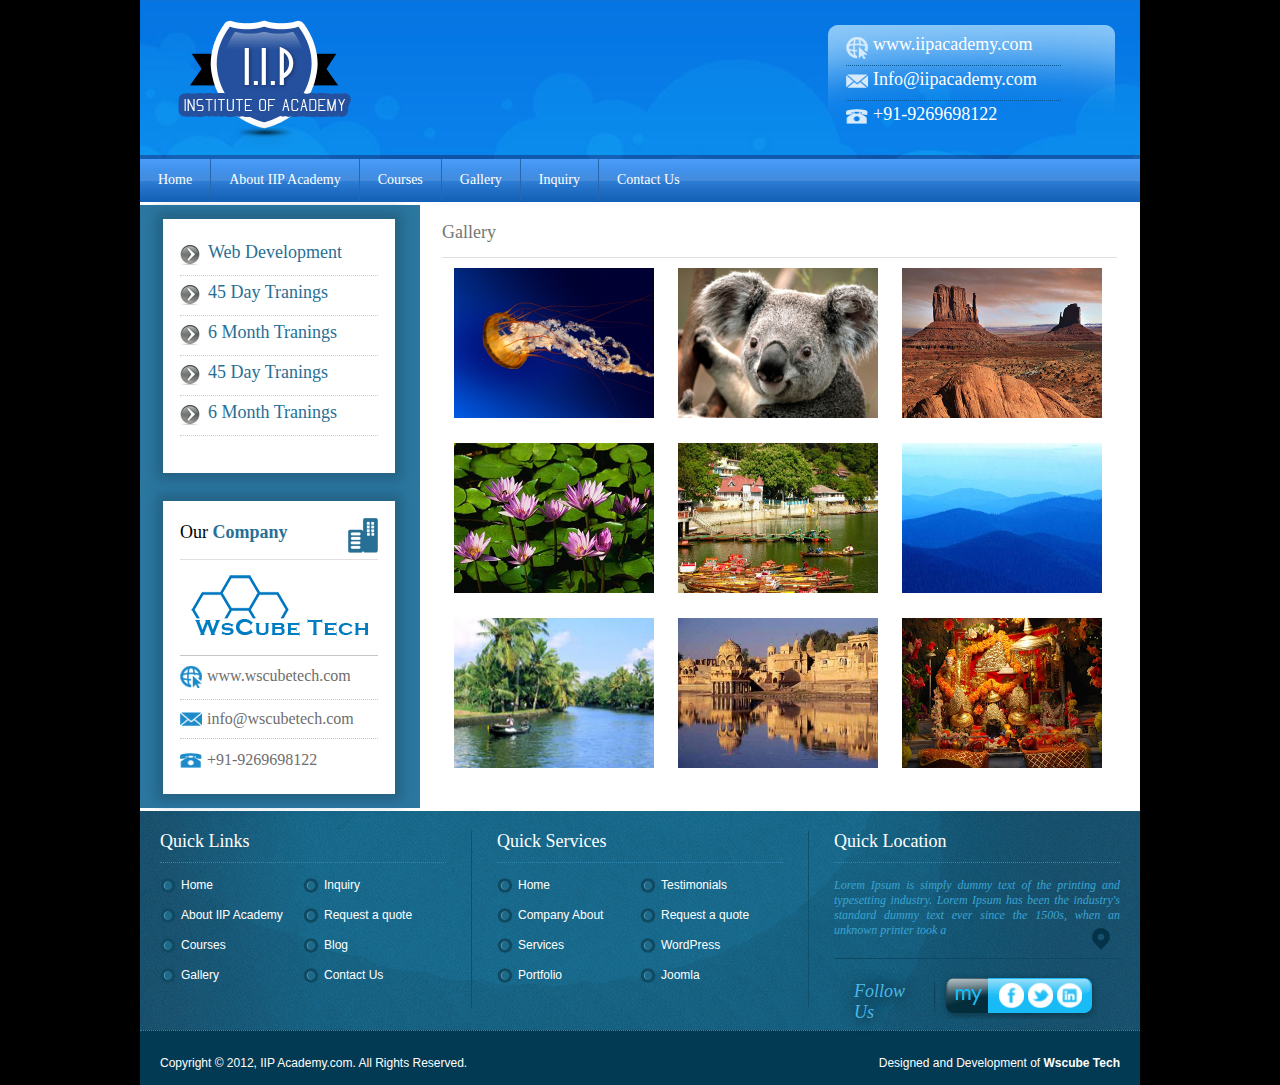
<file: gallery.html>
<!DOCTYPE html>
<html lang="en">
<head>
    <meta charset="UTF-8">
    <meta name="viewport" content="width=device-width, initial-scale=1.0">
    <title>Document</title>
    <link rel="stylesheet" href="css/style.css">
</head>
<body>
    <main>
        <header>
            <div class="logo">
                <img src="images/logo.png" alt="" width="173" height="129">
            </div>
            <div class="headercontact">
                <ul>
                    <li>
                    <img src="images/website.png" width="22" height="22" alt="Website" style="margin: 0px;" />
                    <a href="http://www.iipacademy.com" target="_blank">www.iipacademy.com</a>
                    </li>
                    <li>
                        <img src="images/mail.png" width="22" height="14" alt="Mail" />
                        <a href="http://www.iipacademy.com" target="_blank">Info@iipacademy.com</a>
                    </li>
                    <li style="border: none;">
                        <img src="images/tel.png" width="22" height="15" alt="Call" />
                        <a>+91-9269698122</a>
                    </li>
                </ul>
            </div>
        </header>
        <nav>
            <ul>
                <li><a href="index.html">Home</a></li>
                <li><a href="about.html">About IIP Academy</a></li>
                <li><a href="courses.html">Courses</a></li>
                <li><a href="gallery.html">Gallery </a></li>
                <li><a href="enquiry.html">Inquiry </a></li>
                <li><a href="contact.html" style="border-right: none;">Contact Us </a></li>
            </ul>
        </nav>
        <div class="maincontent1">
            <div class="leftdiv">
                <div class="courses_time">
                    <img src="images/arrow.png" width="20" height="20" />
                    <a>Web Development</a>
                </div>
                <div class="courses_time">
                    <img src="images/arrow.png" width="20" height="20" />
                    <a>45 Day Tranings</a>
                </div>
                <div class="courses_time">
                    <img src="images/arrow.png" width="20" height="20" />
                    <a>6 Month Tranings</a>
                </div>
                <div class="courses_time">
                    <img src="images/arrow.png" width="20" height="20" />
                    <a>45 Day Tranings</a>
                </div>
                <div class="courses_time">
                    <img src="images/arrow.png" width="20" height="20" />
                    <a>6 Month Tranings</a>
                </div>
            </div>
            <div class="left_content1">
                <div class="company">
                    <a>Our <span>Company</span></a>
                    <img src="images/company.png" width="30" height="35" />
                    <div style="clear:both;"></div>
                </div>
                <div class="company_logo">
                    <img src="images/company_logo.png" width="177" height="61"  />
                </div>
                 <ul>
                    <li>
                        <img src="images/web.png" width="22" height="22" alt="Website" />
                        <a href="http://www.wscubetech.com" target="_blank">www.wscubetech.com</a>
                    </li>
                    <li>
                        <img src="images/mail-blue.png" width="22" height="14" alt="Mail" style="margin-top: 12px;"/>
                        <a href="http://www.wscubetech.com" target="_blank" style="margin-top: 10px;">info@wscubetech.com</a>
                    </li>
                    <li style="border-bottom: none;">
                        <img src="images/tele.png" width="22" height="15" alt="Call" style="margin-top: 14px;"/>
                        <a style="margin-top: 12px;">+91-9269698122</a>
                    </li>
                 </ul>
            </div>
        </div>
        <div class="right_content1">
            <div class="desc">
                <a>Gallery</a>
            </div>
            <div class="mainwebsitecontent">
                <div class="galleryimgdiv"><img src="gallery_img/1.jpg" width="200" height="150" /></div>
                <div class="galleryimgdiv"><img src="gallery_img/2.jpg" width="200" height="150" /></div>
                <div class="galleryimgdiv"><img src="gallery_img/3.jpg" width="200" height="150" /></div>
                <div class="galleryimgdiv"><img src="gallery_img/4.jpg" width="200" height="150" /></div>
                <div class="galleryimgdiv"><img src="gallery_img/5.jpg" width="200" height="150" /></div>
                <div class="galleryimgdiv"><img src="gallery_img/6.jpg" width="200" height="150" /></div>
                <div class="galleryimgdiv"><img src="gallery_img/7.jpg" width="200" height="150" /></div>
                <div class="galleryimgdiv"><img src="gallery_img/8.jpg" width="200" height="150" /></div>
                <div class="galleryimgdiv"><img src="gallery_img/9.jpg" width="200" height="150" /></div>
            </div>
        </div>
        <div style="clear: both;"></div>
        <footer>
            <div class="ftr_bg">
                <div class="quick">
                    <div class="links">
                        Quick <span>Links</span>
                    </div>
                    <div  class="ftr_nav">
                        <ul>
                            <li>
                                <img src="images/dotted.png" width="16" height="15" /><a href="index.html">Home</a>
                            </li>
                            <li>
                                <img src="images/dotted.png" width="16" height="15" /><a href="enquiry.html">Inquiry </a>
                            </li>
                            <li>
                                <img src="images/dotted.png" width="16" height="15" /><a href="aboutus.html">About IIP Academy</a>
                            </li>
                            <li>
                                <img src="images/dotted.png" width="16" height="15" /><a href="#">Request a quote</a>
                            </li>
                            <li>
                                <img src="images/dotted.png" width="16" height="15" /><a href="courses.html">Courses</a>
                            </li>
                            <li>
                                <img src="images/dotted.png" width="16" height="15" /><a href="#">Blog</a>
                            </li>
                            <li>
                                <img src="images/dotted.png" width="16" height="15" /><a href="gallery.html">Gallery </a>
                            </li>
                            <li>
                                <img src="images/dotted.png" width="16" height="15" /><a href="contactus.html">Contact Us</a>
                            </li>
                        </ul>
                    </div>
                </div>
                <div class="services">
                    <div class="links">
                        Quick <span>Services</span>
                    </div>
                    <div  class="ftr_nav">
                        <ul>
                            <li>
                                <img src="images/dotted.png" width="16" height="15" /><a href="index.html">Home</a>
                            </li>
                            <li>
                                <img src="images/dotted.png" width="16" height="15" /><a href="#">Testimonials</a>
                            </li>
                            <li>
                                <img src="images/dotted.png" width="16" height="15" /><a href="#">Company About</a>
                            </li>
                            <li>
                                <img src="images/dotted.png" width="16" height="15" /><a href="#">Request a quote</a>
                            </li>
                            <li>
                                <img src="images/dotted.png" width="16" height="15" /><a href="#">Services</a>
                            </li>
                            <li>
                                <img src="images/dotted.png" width="16" height="15" /><a href="#">WordPress</a>
                            </li>
                            <li>
                                <img src="images/dotted.png" width="16" height="15" /><a href="#">Portfolio</a>
                            </li>
                            <li>
                                <img src="images/dotted.png" width="16" height="15" /><a href="#">Joomla</a>
                            </li>
                        </ul>
                    </div>
                </div>
                <div class="location">
                    <div class="links">
                        Quick <span>Location</span>
                    </div>
                    <div class="ftr_loren">
                        Lorem Ipsum is simply dummy text of the printing and typesetting industry. Lorem Ipsum has been the industry's standard dummy text ever since the 1500s, when an unknown printer took a <span><img src="images/location-nav.png" width="18" height="22" /></span> 
                    </div>
                    <div class="social_links">
                        <div class="follow">
                            Follow Us
                        </div>
                            <span><img src="images/shape.png" width="1" height="46" /></span>
                        <div class="social">
                            <a href="https://www.facebook.com/" target="_blank" title="Facebook"><img src="images/fb.png" width="25" height="25" /></a>
                            <a href="https://twitter.com/" target="_blank" title="Twitter"><img src="images/twit.png" width="25" height="25"/></a>
                            <a href="http://in.linkedin.com/" target="_blank" title="LinkedIn"><img src="images/in.png" width="25" height="25" /></a>
                        </div>    
                    </div>
                </div>
            </div>
            <div class="ftr_lst">
                Copyright &copy; 2012, IIP Academy.com. All Rights Reserved.

                <span>Designed and Development of 
                <a href="http://wscubetech.com/" target="_blank" title="WsCube Tech">Wscube Tech</a>
                </span>

            </div>
        </footer>
    </main>
</body>
</html>
</file>
<file: css/style.css>
*{
    margin: 0px;
    padding: 0px;
}
body{
    background-color: #000;
    color: #ffffff;
}
a{
    color: black;
    text-decoration: none;
}
main{
    width: 1000px;
    margin: 0px auto;
    background-color: #fff;
}
header{
    width: 100%;
    height: 159px;
    background: url(../images/headerbg.jpg) no-repeat;
}
.logo{
    width: 173px;
    float: left;
    margin: 20px 0px 0px 38px;
}
.headercontact{
    width: 215px;
    float: right;
    background: url(../images/topcontactbg.png) no-repeat;
    font-size: 18px;
    color: #fff;
    font-weight: lighter;
    margin: 25px 25px 0px 0px;
    padding: 12px 54px 0px 18px;
}
.headercontact ul li{
    margin-bottom: 6px;
    height: 28px;
    border-bottom: 1px dotted #085b92;
    list-style: none;
}
.headercontact li img{
    float: left;
    margin-top: 2px;
}
.headercontact li a{
    color: #FFF;
    float: left;
    margin: -3px 0px 0px 5px;
}
nav{
    background: url(../images/menubg.jpg) repeat-x;
    height: 43px;
    border-bottom: 3px #fff solid;
}
nav ul li{
    margin-left: -4px;
    list-style: none;
}
nav ul li a{
    color: #fff;
    font-size: 14px;
    float: left;
    padding: 13px 18px;
    border-right: 1px solid #2966ab;
}
nav ul li a:hover{
    background: url(../images/menubg_hover.jpg) repeat-x;
}
nav ul li:first-child{
    margin-left: 0px;
}
.maincontent{
    width: 1000px;
    height: 290px;
    margin: 0px auto;
    border-bottom: 3px solid #fff;
    background-color: #2b77a0;
}
.leftdiv{
    background-color: #fff;
    float: left;
    width: 198px;
    height: 220px;
    padding: 17px;
    margin: 14px 0px 14px 23px;
    box-shadow: 0px 0px 11px 7px #246284;
}
.courses_time{
    width: 198px;
    height: 39px;
    border-bottom: 1px dotted #cdcdcd;
}
.courses_time img{
    float: left;
    margin-top: 9px;
}
.courses_time a{
    float: left;
    color: #286f95;
    padding-top: 6px;
    margin-left: 8px;
    font-size: 18px;
}
.rightdiv{
    float: right;
    width: 690px;
    margin: 14px 23px 14px 0px;
    box-shadow: 0px 0px 11px 7px #246284;
}
.content{
    background-color: #fff;
    border: 1px solid #fff;
}
.left_content{
    width: 231px;
    float: left;
    margin: 12px 0px;
    padding: 0px 23px 0px 15px;
}
.company{
    font-size: 18px;
    color: #747773;
    border-bottom: 1px solid #e0e0e0;
}
.company a{
    font-size: 18px;
    float: left;
    margin-top: 4px;
}
.company a span{
    color: #286f95;
    font-weight: bold;
    margin-right: 5px;
}
.border1{
    width: 20px;
    padding: 1px 30px;
    margin-top: 16px;
    float: left;
    border-bottom: 1px solid #c6c6c6;
}
.company img{
    float: right;
    margin-bottom: 6px;
}
.company_logo{
    padding: 15px 0px;
    text-align: center;
    margin-bottom: 5px;
    border-bottom: 1px solid #c6c6c6;
}
.left_content ul li{
    height: 38px;
    border-bottom: 1px dotted #c6c6c6;
}
.left_content ul li img{
    float: left;
    margin-top: 5px;
}
.left_content li a{
    color: #6d6d6d;
    float: left;
    margin-top: 6px;
    margin-left: 5px;
}
.right_content{
    float: right;
    width: 675px;
    margin-top: 7px;
    padding: 0px 25px 7px 25px;
    border-left: 1px #dddddd solid;
}
.desc{
    padding: 10px 0px 14px 0px;
    font-size: 18px;
    color: #747773;
    border-bottom: 1px solid #e0e0e0
}
.desc a{
    font-size: 18px;
    color: #747773;
    margin-top: 4px;
}
.desc a span{
    font-weight: bold;
    color: #286f95;
}
.loren{
    padding-top: 15px;
    text-align: justify;
    font-size: 12px;
    color: #818181;
}
.ftr_bg{
    width: 960px;
    margin: 0px auto;
    height: 179px;
    padding: 20px;
    background: url(../images/footerbg.jpg) no-repeat;
}
.quick{
    width: 286px;
    float: left;
    border-right: 1px solid #0f506c;
    padding: 0px 25px 25px 0px;
}
.links{
    color: #Fff;
    font-size: 18px;
    padding-bottom: 10px;
    border-bottom: 1px dotted #3287af;
}
.ftr_bg ul li{
    width: 140px;
    float: left;
    margin: 15px 3px 0px 0px;
    list-style: none;
}
.ftr_bg ul li img{
    float: left;
}
.ftr_bg li a{
    color: #fff;
    font-family: Verdana, Geneva, Tahoma, sans-serif;
    font-size: 12px;
    float: left;
    margin-left: 5px;
}
.services{
    width: 286px;
    float: left;
    padding: 0px 25px 25px 25px;
    border-right: 1px solid #0f506c;
}
.location{
    width: 286px;
    float: left;
    padding: 0px 0px 25px 25px;
}
.ftr_loren{
    font-style: italic;
    font-size: 12px;
    text-align: justify;
    color: #3aa4d2;
    padding: 15px 0px 20px 0px;
    border-bottom: 1px solid #0d4964;
}
.ftr_loren span{
    float: right;
    margin: 5px 10px 0px 0px;
}
.social_links{
    margin-top: 14px;
}
.follow{
    color: #4cb8e8;
    font-style: italic;
    font-size: 18px;
    width: 70px;
    float: left;
    padding: 8px 10px;
    margin-left: 10px;
    text-shadow: 1px 1px 15px #000;
}
.social_links span img{
    float: left;
}
.social{
    width: 142px;
    height: 46px;
    text-align: right;
    padding-right: 18px;
    margin-left: 5px;
    float: left;
    background: url(../images/my.png) no-repeat;
}
.social img{
    margin-top: 10px;
}
.ftr_lst{
    background-color: #033a53;
    width: 960px;
    margin: 0px auto;
    padding: 15px 20px;
    font-size: 12px;
    font-family: Arial;
    color: #fff;
    border-top: 1px dotted #3287af;
}
.ftr_lst span{
    float: right;
}
.ftr_lst span a{
    font-size: 12px;
    color: #fff;
    font-weight: bold;
}
.maincontent1{
    float: left;
    width: 280px;
    background-color: #2b77a0;
    margin: 0px auto;
    border-bottom: 3px solid #fff;
}
.left_content1{
    background-color: #fff;
    float: left;
    width: 198px;
   
    padding: 17px;
    margin: 14px 0px 14px 23px;
    box-shadow: 0px 0px 11px 7px #246284;
}
.left_content1 ul li{
    height: 38px;
    border-bottom: 1px dotted #c6c6c6;
    list-style: none;
}
.left_content1 ul li img{
    float: left;
    margin-top: 5px;
}
.left_content1 li a{
    color: #6d6d6d;
    float: left;
    margin-top: 6px;
    margin-left: 5px;
}
.right_content1{
    float: left;
    padding: 7px 22px;
    width: 675px;
}
.mainwebsitecontent{
    background-color: #fff;
    float: left;
    width: 100%;
    text-align: justify;
    line-height: 20px;
    margin: 10px 0px;
    font-family: Arial, Helvetica, sans-serif;
    color: #5b5b5b;
}
.galleryimgdiv{
    width: 200px;
    float: left;
    margin: 0px 12px 20px 12px;
}
.formrow{
    margin-bottom: 20px;
}
.formlable{
    width: 100px;
    float: left;
    font-family: Arial, Helvetica, sans-serif;
    font-size: 12px;
}
.inputform{
    font-size: 12px;
}
.inputbox{
    width: 200px;
    height: 20px;
    border: 1px solid #5b5b5b;
    color: #5b5b5b;
}
.textarea{
    width: 200px;
    height: 80px;
    border: 1px solid #5b5b5b;
    color: #5b5b5b;
}
.button{
    border: none;
    color: #fff;
    padding: 10px 20px;
    font-size: 14px;
    background-color: #09F;
    font-weight: bold;
    border-radius: 10px;
    margin: 20px auto;
    cursor: pointer;
}
</file>
